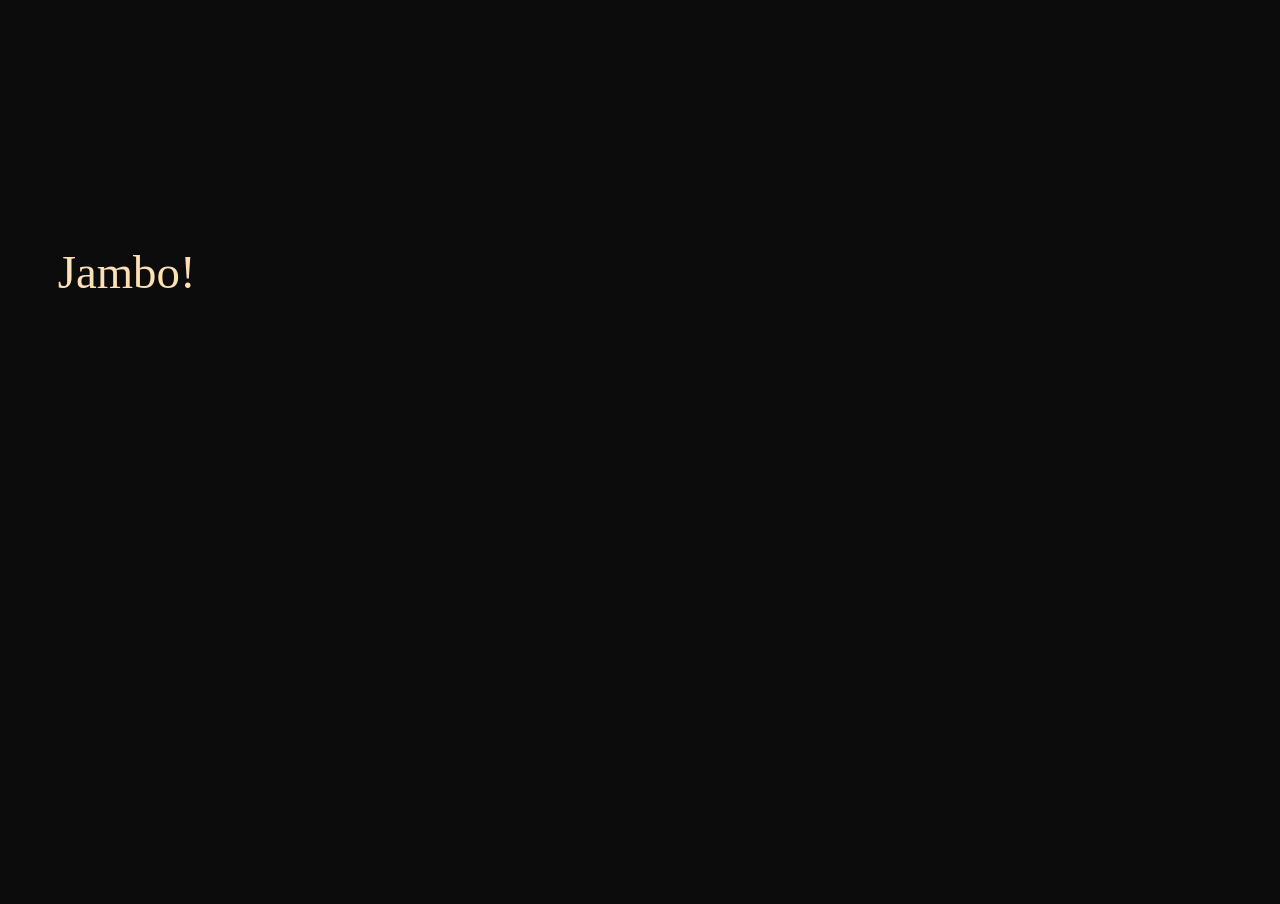
<file: Zeal/animation.html>
<!DOCTYPE html>
<html>
<head>
  <title></title>
  <link rel="stylesheet" type="text/css" href="animation.css">
</head>
<body bgcolor="black">
  <svg width="100%" height="100%" viewBox="30 -50 600 500" xmlns="http://www.w3.org/2000/svg" xmlns:xlink="http://www.w3.org/1999/xlink" version="1.1">

 <path id="path">
<animate id="anim1"
    attributeName="d"
    from="m0,110 h0"
    to="m0,110 h1100"
    dur="1s"
    begin="0s; anim4_2.end"
    repeatCount="1"
    fill="freeze"/>   

    <animate id="anim1_2"
    attributeName="d"
    from="m0,110 h1100"
    to="m0,110 h0"
    dur="1s"
    begin="anim1.end"
    repeatCount="1"
    fill="freeze"/>   
    </path>
  <text font-size="26" font-family="serif" fill='hsla(36, 95%, 85%, 1)'>
    <textPath xlink:href="#path">&nbsp;Jambo!
    </textPath>
  </text>

  <svg width="100%" height="100%" viewBox="30 -50 600 500" xmlns="http://www.w3.org/2000/svg" xmlns:xlink="http://www.w3.org/1999/xlink" version="1.1">
 <path id="path2">
  <animate id="anim2"
    attributeName="d"
    from="m0,110 h0"
    to="m0,110 h1100"
    dur="1.5s"
    begin="anim1_2.end"
    repeatCount="1"
    fill="freeze" /> 

    <animate id="anim2_2"
    attributeName="d"
    from="m0,110 h1100"
    to="m0,110 h0"
    dur="1.5s"
    begin="anim2.end"
    repeatCount="1"
    fill="freeze" />
    </path>
  <text font-size="26" font-family="serif" fill='hsla(36, 95%, 85%, 1)'>
    <textPath xlink:href="#path2">&nbsp;&nbsp;&nbsp;&nbsp;&nbsp;We are Zeal Tech.
    </textPath>
  </text>
</svg>

  <svg width="100%" height="100%" viewBox="30 -50 600 500" xmlns="http://www.w3.org/2000/svg" xmlns:xlink="http://www.w3.org/1999/xlink" version="1.1">
 <path id="path3">
  <animate id="anim3"
    attributeName="d"
    from="m0,110 h0"
    to="m0,110 h1100"
    dur="1.5s"
    begin="anim2_2.end"
    repeatCount="1"
    fill="freeze" />

    <animate id="anim3_2"
    attributeName="d"
    from="m0,110 h1100"
    to="m0,110 h0"
    dur="1.5s"
    begin="anim3.end"
    repeatCount="1"
    fill="freeze" />
  </path>
  <text font-size="26" font-family="serif" fill='hsla(36, 95%, 85%, 1)'>
    <textPath xlink:href="#path3">&nbsp;&nbsp;&nbsp;&nbsp;&nbsp;We transform your ideas into elegant solutions.
    </textPath>
  </text>
  </svg>

  <svg width="100%" height="100%" viewBox="30 -50 600 500" xmlns="http://www.w3.org/2000/svg" xmlns:xlink="http://www.w3.org/1999/xlink" version="1.1">
 <path id="path4">
    <animate id="anim4"
    attributeName="d"
    from="m0,110 h0"
    to="m0,110 h1100"
    dur="1.5s"
    begin="anim3_2.end"
    repeatCount="1"
    fill="freeze"/>

    <animate id="anim4_2"
    attributeName="d"
    from="m0,110 h1100"
    to="m0,110 h0"
    dur="1.5s"
    begin="anim4.end"
    repeatCount="1"
    fill="freeze"/>
  </path>
  <text font-size="26" font-family="serif" fill='hsla(36, 95%, 85%, 1)'>
    <textPath xlink:href="#path4">&nbsp;&nbsp;&nbsp;&nbsp;&nbsp;Tech for Change; Change for Tech.
    </textPath>
  </text>
</svg>
</body>
</html>
</file>
<file: Zeal/animation.css>
@import url(http://fonts.googleapis.com/css?family=Montserrat:700);

body{
  margin:0;
  width:100%; 
  height:100vh;
  background:hsla(0, 5%, 5%, 1);
  background-attachment: fixed;
  font-style: verdana;
  color: #000000;
}

svg{
  width:100%;
}

.outer {
	fill: transparent;
  stroke: #333;
  stroke-width: 20;
  stroke-dasharray: 534;
  transition: stroke-dashoffset 1s;
  -webkit-animation-play-state: running;
  -moz-transform: rotate(-89deg) translateX(-190px);
}

@-webkit-keyframes show75 {
  from {
    stroke-dashoffset: 537;
  }
  
  to {
    stroke-dashoffset: 134;
  }
}

@keyframes show75 {
  from {
    stroke-dashoffset: 537;
  }
  
  to {
    stroke-dashoffset: 124;
  }
}
</file>
